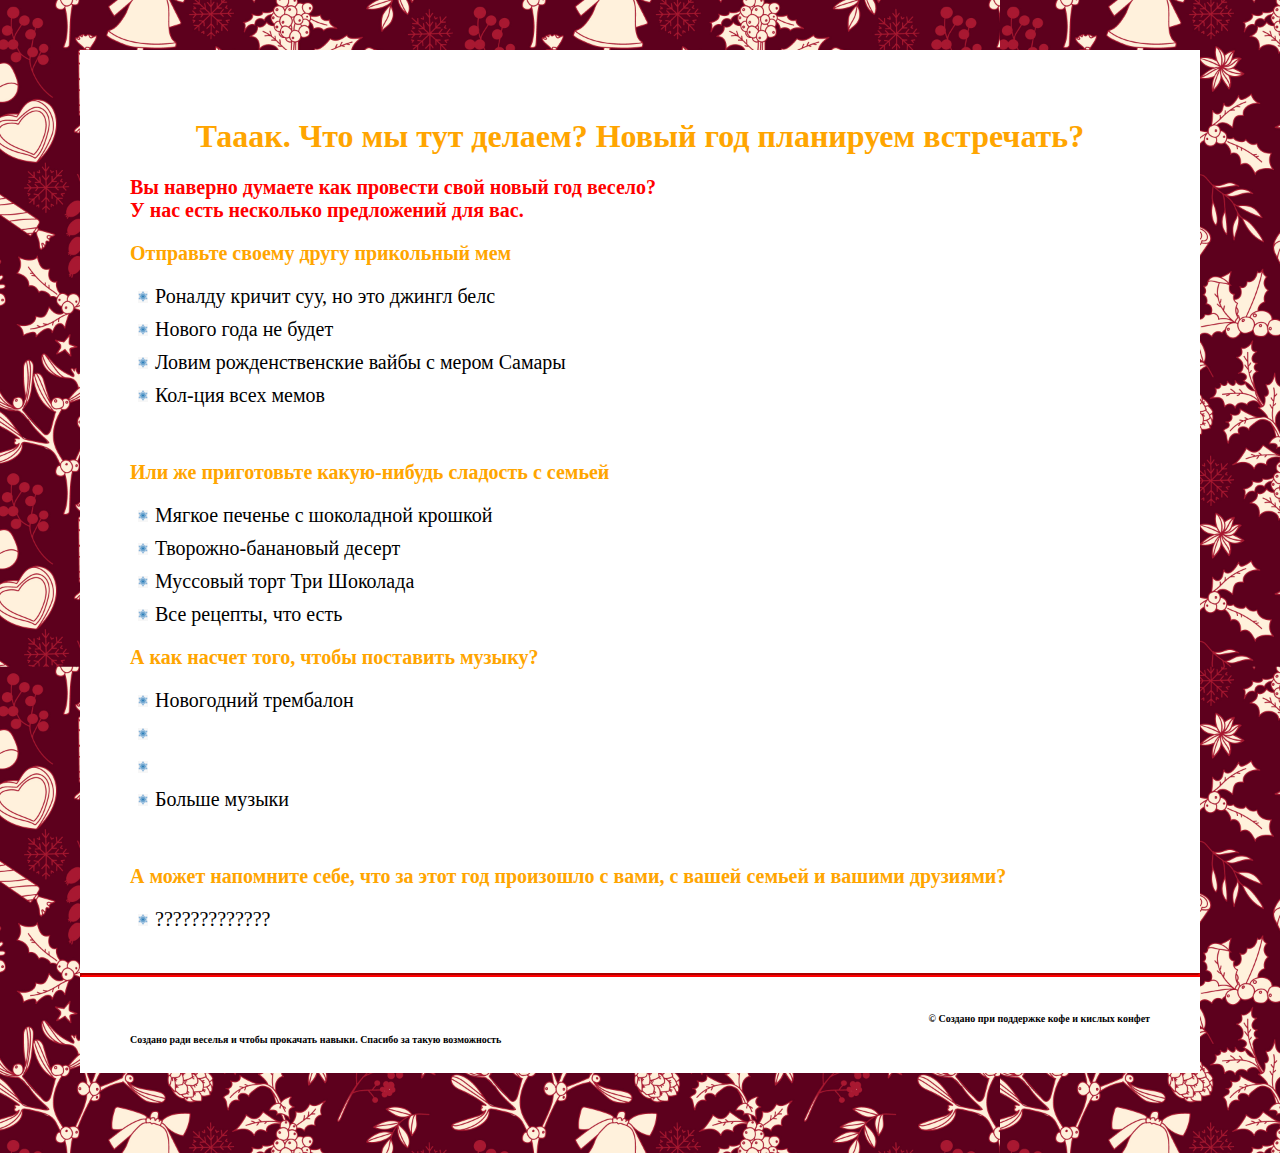
<file: index.html>
<!DOCTYPE html>
<html lang="tt">
<head>
    <script src="css/preloader.js"></script>
    <link rel="stylesheet" href="css/preloader.css">
    <link rel="stylesheet" href="css/index.css">
    <meta charset="UTF-8">
    <meta name="viewport" content="width=device-width, initial-scale=1.0">
    <title>Новый год</title>
</head>
<br>
<body>
    <h1>Тааак. Что мы тут делаем? Новый год планируем встречать?</h1>
    <p id="id">Вы наверно думаете как провести свой новый год весело? <br> У нас есть несколько предложений для вас.</p>
    <p>Отправьте своему другу прикольный мем</p>
    <ul>
        <li><a href="html/Ronaldo.html">Роналду кричит суу, но это джингл белс</a></li>
        <li><a href="html/NoNg.html">Нового года не будет</a></li>
        <li><a href="html/Samara.html">Ловим рожденственские вайбы с мером Самары</a></li>
        <li><a href="html/AllMemes.html">Кол-ция всех мемов</a></li>
    </ul>
    <br>
    <p>Или же приготовьте какую-нибудь сладость с семьей</p>
    <ul>
        <li><a href="">Мягкое печенье с шоколадной крошкой</a></li>
        <li><a href="">Творожно-банановый десерт</a></li>
        <li><a href="">Муссовый торт Три Шоколада</a></li>
        <li><a href="html/AllRecipe.html">Все рецепты, что есть</a></li>
    </ul>
    <p>А как насчет того, чтобы поставить музыку?</p>
    <ul>
        <li><a href="">Новогодний трембалон</a></li>
        <li><a href=""></a></li>
        <li><a href=""></a></li>
        <li><a href="">Больше музыки</a></li>
    </ul>
    <br>
    <p>А может напомните себе, что за этот год произошло с вами, с вашей семьей и вашими друзиями?</p>
    <ul>
        <li ><a href="html/Present.html">?????????????</a></li>
    </ul>
    <br>
    <hr>
    <br>
    <div>
        <p id="end"> © Создано при поддержке кофе и кислых конфет</p>
        <p id="end2">Создано ради веселья и чтобы прокачать навыки. Спасибо за такую возможность</p>
    </div>
    <br>

    
<!--Если сайт грузиться то появляется вот это. Когда сай загрузиться поностью то он пропадет -->

<div id="preloader_malc">
	<div>
		<p id="preloader">Подождите, идет загрузка сайта ...</p> <img src="/picturs/Catmem1.png" alt=""> 
    </div>
</div>

</body>
</html>
</file>
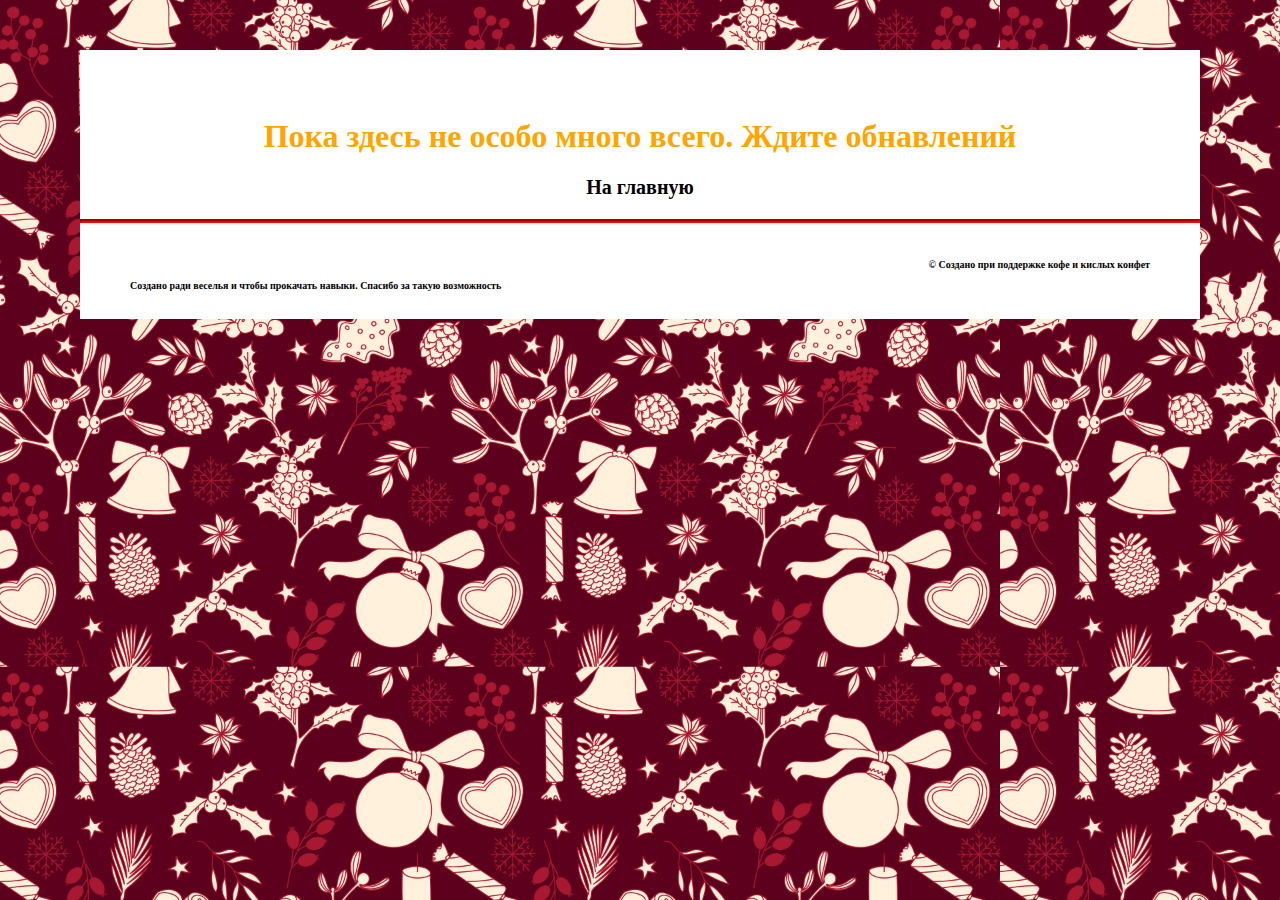
<file: html/AllMemes.html>
<!DOCTYPE html>
<html lang="tt">
<head>
    <meta charset="UTF-8">
    <script src="../css/preloader.js"></script>
    <link rel="stylesheet" href="../css/preloader.css">
    <link rel="stylesheet" href="../css/index.css">
    <meta charset="UTF-8">
    <meta name="viewport" content="width=device-width, initial-scale=1.0">
    <title>Document</title>
</head>
<body>
    <br>
    <h1>Пока здесь не особо много всего. Ждите обнавлений</h1>
    <p class="main"><a href="../index.html"> На главную</a></p>
    <hr>
    <br>
    <div>
        <p id="end"> © Создано при поддержке кофе и кислых конфет</p>
        <p id="end2">Создано ради веселья и чтобы прокачать навыки. Спасибо за такую возможность</p>
    </div>
    <br>
<!--Если сайт грузиться то появляется вот это. Когда сай загрузиться поностью то он пропадет -->

<div id="preloader_malc">
	<div>
		<p id="preloader">Подождите, идет загрузка сайта ...</p> <img src="/picturs/Catmem1.png" alt=""> 
    </div>
</div>
</body>
</html>
</file>
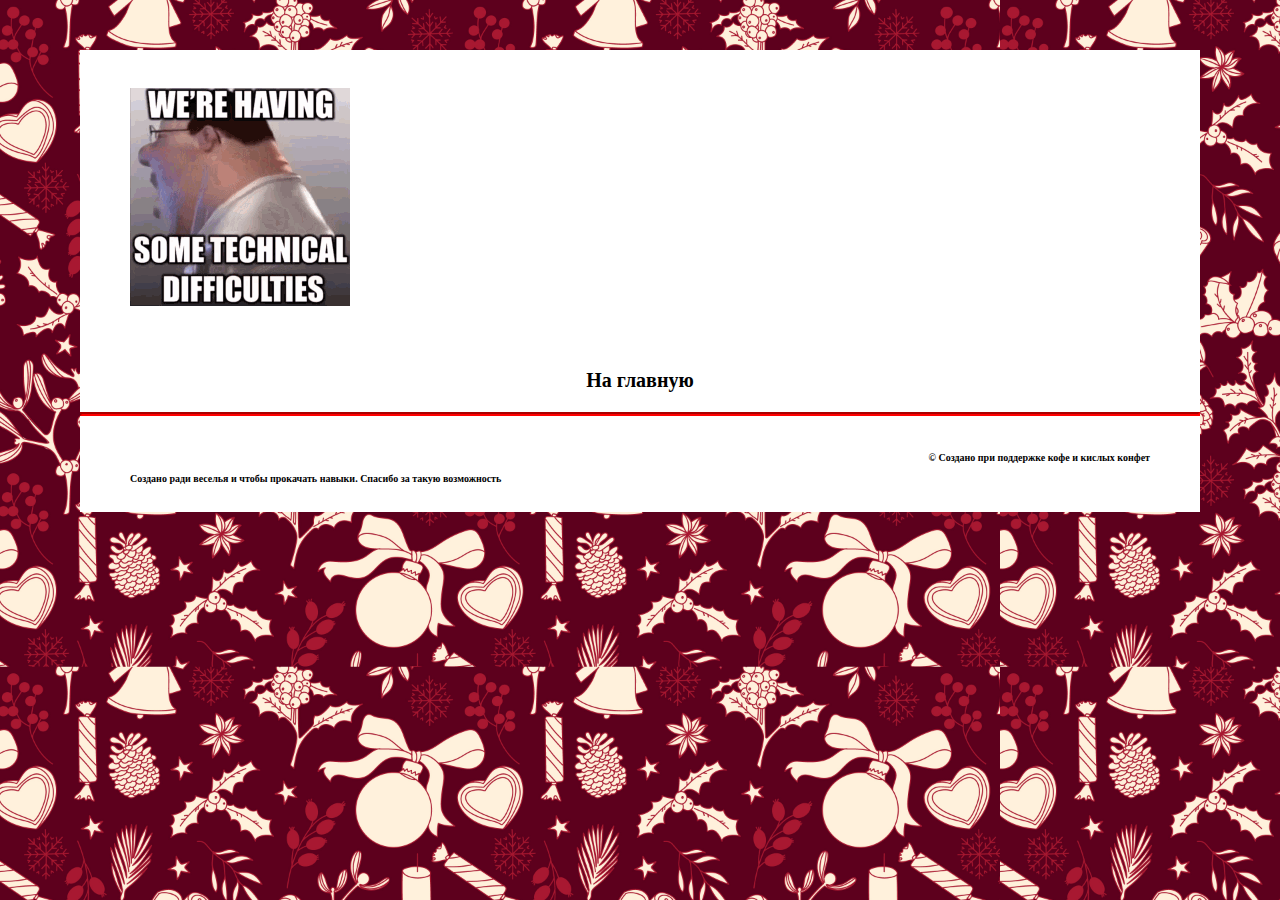
<file: html/NoNg.html>
<!DOCTYPE html>
<html lang="tt">
<head>
    <meta charset="UTF-8">
    <script src="../css/preloader.js"></script>
    <link rel="stylesheet" href="../css/preloader.css">
    <link rel="stylesheet" href="../css/index.css">
    <meta charset="UTF-8">
    <meta name="viewport" content="width=device-width, initial-scale=1.0">
    <title>Document</title>
</head>
<body>
    <br>
    <p><img src="../picturs/tecnology dificults .gif"></p>
    
    <br>
    <p class="main"><a href="../index.html"> На главную</a></p>
    <hr>
    <br>
    <div>
        <p id="end"> © Создано при поддержке кофе и кислых конфет</p>
        <p id="end2">Создано ради веселья и чтобы прокачать навыки. Спасибо за такую возможность</p>
    </div>
    <br>
<!--Если сайт грузиться то появляется вот это. Когда сай загрузиться поностью то он пропадет -->

<div id="preloader_malc">
	<div>
		<p id="preloader">Подождите, идет загрузка сайта ...</p> <img src="/picturs/Catmem1.png" alt=""> 
    </div>
</div>
</body>
</html>
</file>
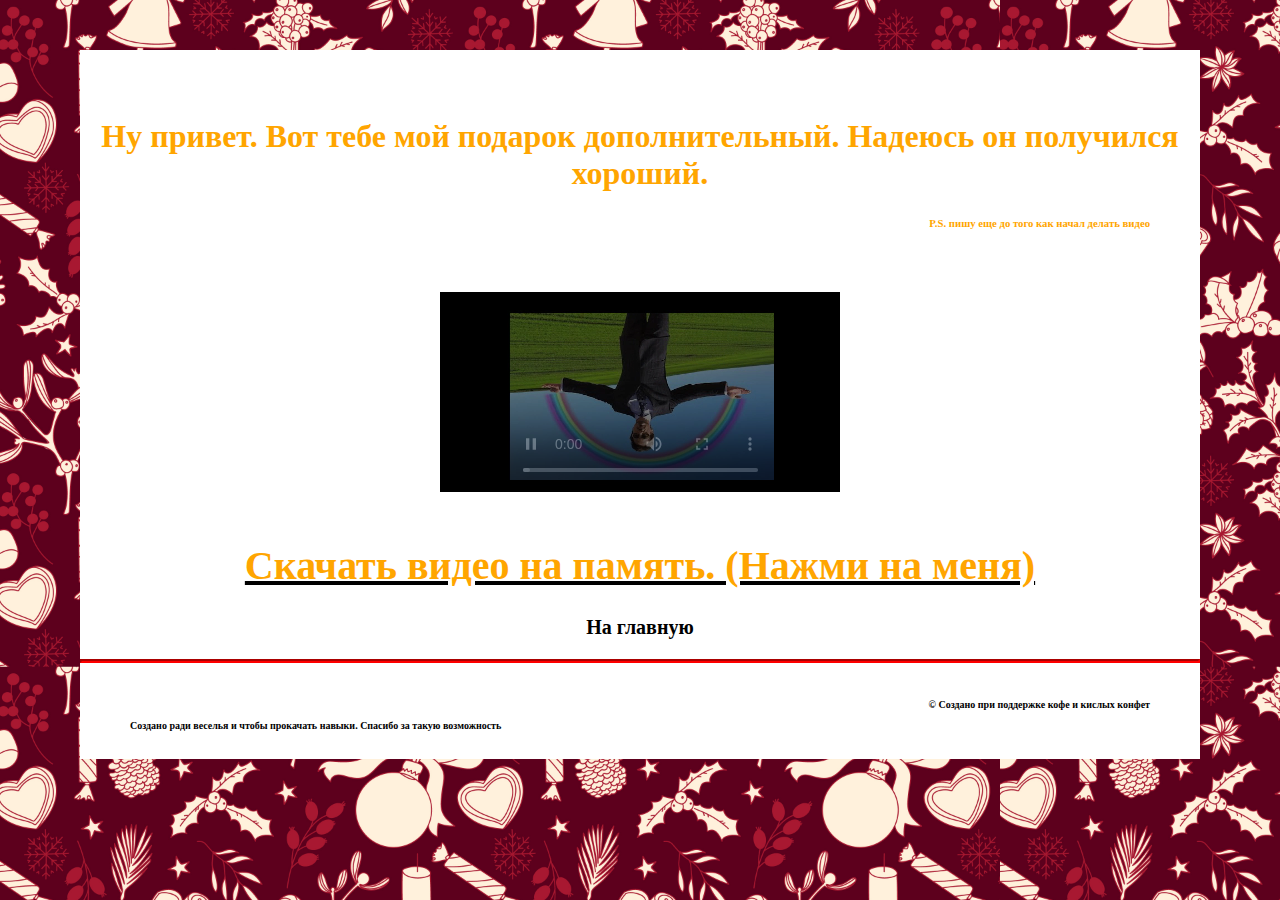
<file: html/Present.html>
<!DOCTYPE html>
<html lang="tt">
<head>
    <meta charset="UTF-8">
    <script src="../css/preloader.js"></script>
    <link rel="stylesheet" href="../css/preloader.css">
    <link rel="stylesheet" href="../css/index.css">
    <meta charset="UTF-8">
    <meta name="viewport" content="width=device-width, initial-scale=1.0">
    <title>Document</title>
    <meta charset="UTF-8">
    <meta name="viewport" content="width=device-width, initial-scale=1.0">
    <title>Document</title>
</head>
<body>
    <br>
    <h1>Ну привет. Вот тебе мой подарок дополнительный. Надеюсь он получился хороший. </h1>
    <h6>P.S. пишу еще до того как начал делать видео</h6>
    <br>
    <p><iframe src="../video/тони.mp4" frameborder="0"></iframe></p>
    <a href="../video/тони.mp4" download target="_blank" style="text-decoration: underline;"><h1>Скачать видео на память. (Нажми на меня)</h1></a>
    <p class="main"><a href="../index.html"> На главную</a></p>
    <hr>
    <br>
    <div>
        <p id="end"> © Создано при поддержке кофе и кислых конфет</p>
        <p id="end2">Создано ради веселья и чтобы прокачать навыки. Спасибо за такую возможность</p>
    </div>
    <br>
<!--Если сайт грузиться то появляется вот это. Когда сай загрузиться поностью то он пропадет -->

<div id="preloader_malc">
	<div>
		<p id="preloader">Подождите, идет загрузка сайта ...</p> <img src="/picturs/Catmem1.png" alt=""> 
    </div>
</div>
</body>
</html>
</file>
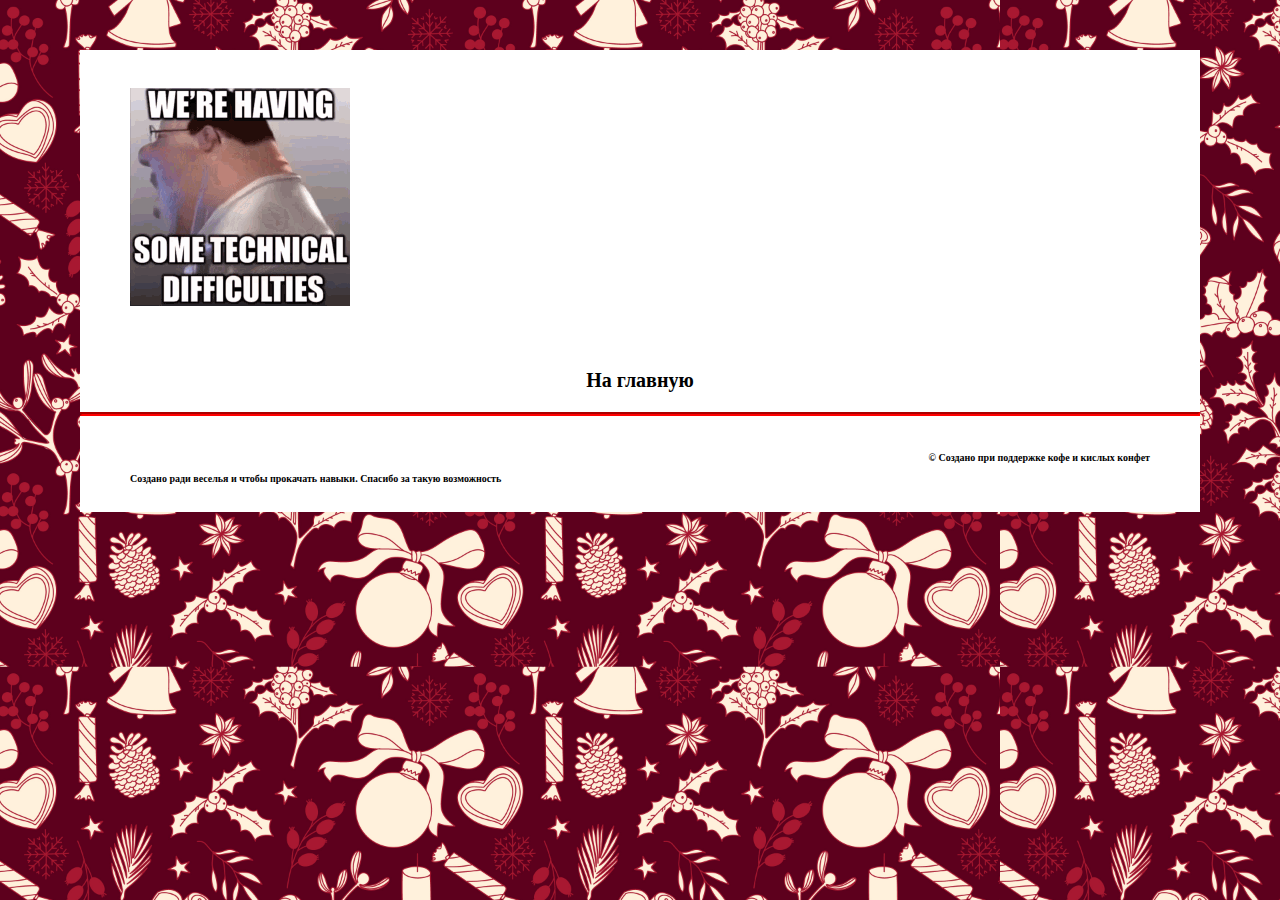
<file: html/Ronaldo.html>
<!DOCTYPE html>
<html lang="tt">
<head>
    <meta charset="UTF-8">
    <script src="../css/preloader.js"></script>
    <link rel="stylesheet" href="../css/preloader.css">
    <link rel="stylesheet" href="../css/index.css">
    <meta charset="UTF-8">
    <meta name="viewport" content="width=device-width, initial-scale=1.0">
    <title>Document</title>
</head>
<body>
    <br>
    <p><img src="../picturs/tecnology dificults .gif"></p>
    <br>
    <p class="main"><a href="../index.html"> На главную</a></p>
    <hr>
    <br>
    <div>
        <p id="end"> © Создано при поддержке кофе и кислых конфет</p>
        <p id="end2">Создано ради веселья и чтобы прокачать навыки. Спасибо за такую возможность</p>
    </div>
    <br>
<!--Если сайт грузиться то появляется вот это. Когда сай загрузиться поностью то он пропадет -->

<div id="preloader_malc">
	<div>
		<p id="preloader">Подождите, идет загрузка сайта ...</p> <img src="/picturs/Catmem1.png" alt=""> 
    </div>
</div>
</body>
</html>
</file>
<file: css/preloader.css>
#preloader_malc {
    position: fixed;
    top: 0;
    left: 0;
    right: 0;
    bottom: 0;
    background: rgba(0, 0, 0, .6);
    z-index: 99
}

#preloader_malc div {
    background: #fff;
    width: 260px;
    height: 40px;
    line-height: 40px;
    border-radius: 8px;
    font-family: arial;
    font-size: 15px;
    color: #111;
    text-align: center;
    box-shadow: 0 2px 6px rgba(0, 0, 0, 0.4);
    position: fixed;
    z-index: 999;
    top: 0;
    left: 0;
    right: 0;
    bottom: 0;
    margin: auto}

p#preloader{
    color:black;
    text-decoration: none;
    font-size: 12px;
}
</file>
<file: css/index.css>
body{
    background-color: white;
    background-size: 1000px;
    margin: 80px;
    margin-top: 50px;

    
}
h1{
    background-size: 1px;
    color: orange;
    text-align: center;
    margin-top: 50px;
}
html{
    background-image: url(../picturs/background2.jpg);
    background-size: 1000px;
    
}

a{
    text-decoration: none;
    color: black;
    font-size: 20px;
}
p{
    padding-left: 50px;
    padding-right: 50px;
    text-align: justify;
    font-size: 20px;
    color: orange;
    font-weight: bold;
}
p#id{
    color: red;
}
ul{
    list-style-image: url(../picturs/snowflake1.png);
    padding-left: 75px;
}
li{
    margin-bottom: 10px;
}

#end{
    font-size: 10px;
    text-align: right;
    color: black;
}
#end2{
    font-size: 10px;
    text-align: left;
    color: black;
    margin-right: 60px;
}
hr{
    border-color: red;
    border-width: 2px;
}
.main{
    text-align: center;
}
img{
    text-align: center;
}
h6{
    color: orange;
    text-align: right;
    margin-right: 50px;
}
iframe{
    display: block;
    margin: auto;
    height: 200px;
    width: 400px;
}
</file>
